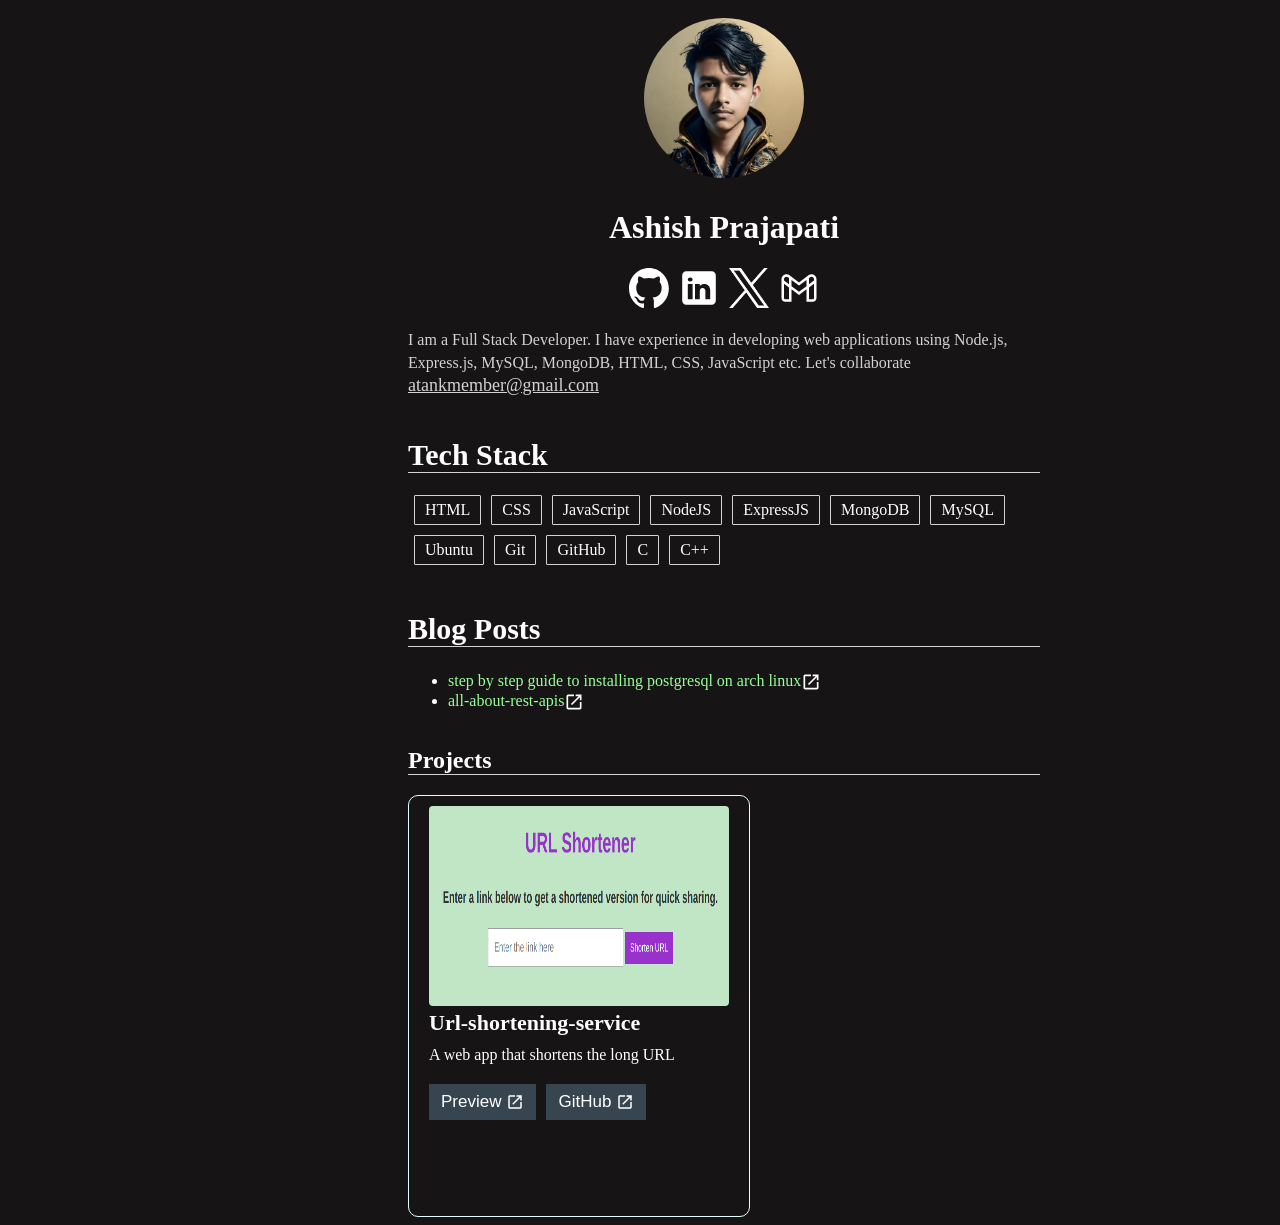
<file: index.html>
<!DOCTYPE html>
<html lang="en">

<head>
    <meta charset="UTF-8">
    <meta name="viewport" content="width=device-width, initial-scale=1.0">
    <title>Ashish - Portfolio</title>
    <link rel="stylesheet" href="style.css">
</head>

<body>
    <div class="main">
        <div class="about">
            <div class="profile-picture">
                <img src="Assets/profile-picture.jpg" alt="">
                <h1>Ashish Prajapati</h1>
            </div>

            <div class="socials">
                <a href="https://github.com/ashCode98"><img src="Assets/github-mark-white.svg" alt="" srcset=""></a>
                <a href="https://www.linkedin.com/in/codingashish/"><img src="Assets/icons8-linkedin.svg" alt=""
                        srcset=""></a>
                <a href="https://x.com/codingashish"><img src="Assets/logo-white.png" alt=""></a>
                <a href="mailto:atankmember@gmail.com"><img src="Assets/icons8-gmail.svg" alt=""></a>
            </div>

            <p>I am a Full Stack Developer. I have experience in developing web applications using Node.js, Express.js,
                MySQL,
                MongoDB, HTML, CSS, JavaScript etc. Let's collaborate <span><u>atankmember@gmail.com</u></span></p>
        </div>

        <div class="tech-stack">
            <h2>Tech Stack</h2>
            <ul>
                <li>HTML</li>
                <li>CSS</li>
                <li>JavaScript</li>
                <li>NodeJS</li>
                <li>ExpressJS</li>
                <li>MongoDB</li>
                <li>MySQL</li>
                <li>Ubuntu</li>
                <li>Git</li>
                <li>GitHub</li>
                <li>C</li>
                <li>C++</li>
            </ul>
        </div>

        <div class="blog">
            <h2>Blog Posts</h2>
            <ul>
                <li><a
                        href="https://codingashish.hashnode.dev/step-by-step-guide-to-installing-postgresql-on-arch-linux">step
                        by step guide to installing postgresql on arch linux<img src="Assets/icons8-external-link.svg"
                            alt=""></a>
                </li>
                <li><a
                        href="https://open.substack.com/pub/codingashishdev/p/all-about-rest-apis?r=2og83b&utm_campaign=post&utm_medium=web&showWelcomeOnShare=false">all-about-rest-apis<img
                            src="Assets/icons8-external-link.svg" alt=""></a>
                </li>
            </ul>
        </div>

        <div class="projects">
            <h2>Projects</h2>
            <ul>
                <li>
                    <div class="project-preview-img">
                        <img src="Assets/url-short.png" alt="">
                    </div>
                    <h3>Url-shortening-service</h3>
                    <p>A web app that shortens the long URL</p>
                    <div class="project-details">
                        <div class="button-group">
                            <button type="button" style="font-size: 17px;">Preview<img
                                    src="Assets/icons8-external-link.svg" alt=""></button>
                            <button type="button" style="font-size: 17px;">GitHub<img
                                    src="Assets/icons8-external-link.svg" alt=""></button>
                        </div>
                    </div>
                </li>
            </ul>
        </div>
    </div>
</body>

</html>
</file>
<file: style.css>
body {
    background-color: rgb(22, 20, 20);
    color: white;
    font-family: 'Geist Mono';
}

.main {
    width: 50%;
    height: 100%;
    display: flex;
    justify-content: center;
    flex-direction: column;
    margin: 0px 400px;
}

.main .about .profile-picture {
    display: flex;
    justify-content: center;
    align-items: center;
    flex-direction: column;
}

.main .about .profile-picture img {
    width: 160px;
    height: 160px;
    border-radius: 50%;
    margin: 10px 0px ;
}

.main .about p {
    font-weight: 400;
    font-size: 16px;
    color: lightgray;
    line-height: 23px;
}

.main .about p span {
    font-size: 18px;
}

.socials{
    display: flex;
    justify-content: center;
    gap: 10px;
    /* margin-top: 20px; */
}

.socials a img {
    width: 40px;
    height: 40px;
    text-align: center;
}

.main .tech-stack h2 {
    font-size: 30px;
    font-weight: 600;
    margin-bottom: 10px;
    border-bottom: 0.5px solid lightgrey;
}

.main .tech-stack ul {
    display: flex;
    flex-wrap: wrap;
    list-style: none;
    padding: 1px;
}

.main .tech-stack ul li {
    border: 1px solid lightgray;
    padding: 5px 10px;
    margin: 5px;
    border: 1px solid lightgrey;
    border-radius: 1px;
}

.main .tech-stack ul li:hover {
    background-color: lightgray;
    color: black;
    cursor: pointer;
}

.blog h2 {
    font-size: 30px;
    font-weight: 600;
    border-bottom: 0.5px solid lightgrey;
}


.blog ul li a img {
    width: 20px;
    height: 20px;
}

.blog ul li a {
    text-decoration: none;
    color: #98FF98;
    display: flex;
}

.blog ul li a:hover {
    color: white;
}

.projects ul {
    list-style: none;
    padding: 0;
    margin: 0;
}

.projects h2 {
    border-bottom: 0.5px solid lightgrey;
}

.projects ul li {
    display: flex;
    flex-direction: column;
    /* gap: 7px; */
    width: 300px;
    height: 400px;
    border: 0.5px solid lightcyan;
    border-radius: 10px;
    padding: 10px 20px;
}

.projects ul li h3 {
    margin: 0;
    font-size: 22px;
    font-weight: 900;
    margin-bottom: 10px;
}

.projects ul li p {
    margin: 0 0 20px 0;
}

.projects ul li .button-group {
    display: flex;
    gap: 10px;
}

.projects ul li button {
    background-color: #36454F;
    border: none;
    color: white;
    cursor: pointer;
    display: flex;
    align-items: center;
    padding: 8px 12px;
    margin: 0;
}

.projects ul li button img {
    width: 18px;
    height: 18px;
    margin-left: 5px;
}

.projects ul li .project-details {
    display: flex;
    justify-content: space-between;
    align-items: center;
    width: 100%;
}

.project-preview-img img {
    width: 300px;
    height: 200px;
    border: none;
    border-radius: 4px;
}
</file>
